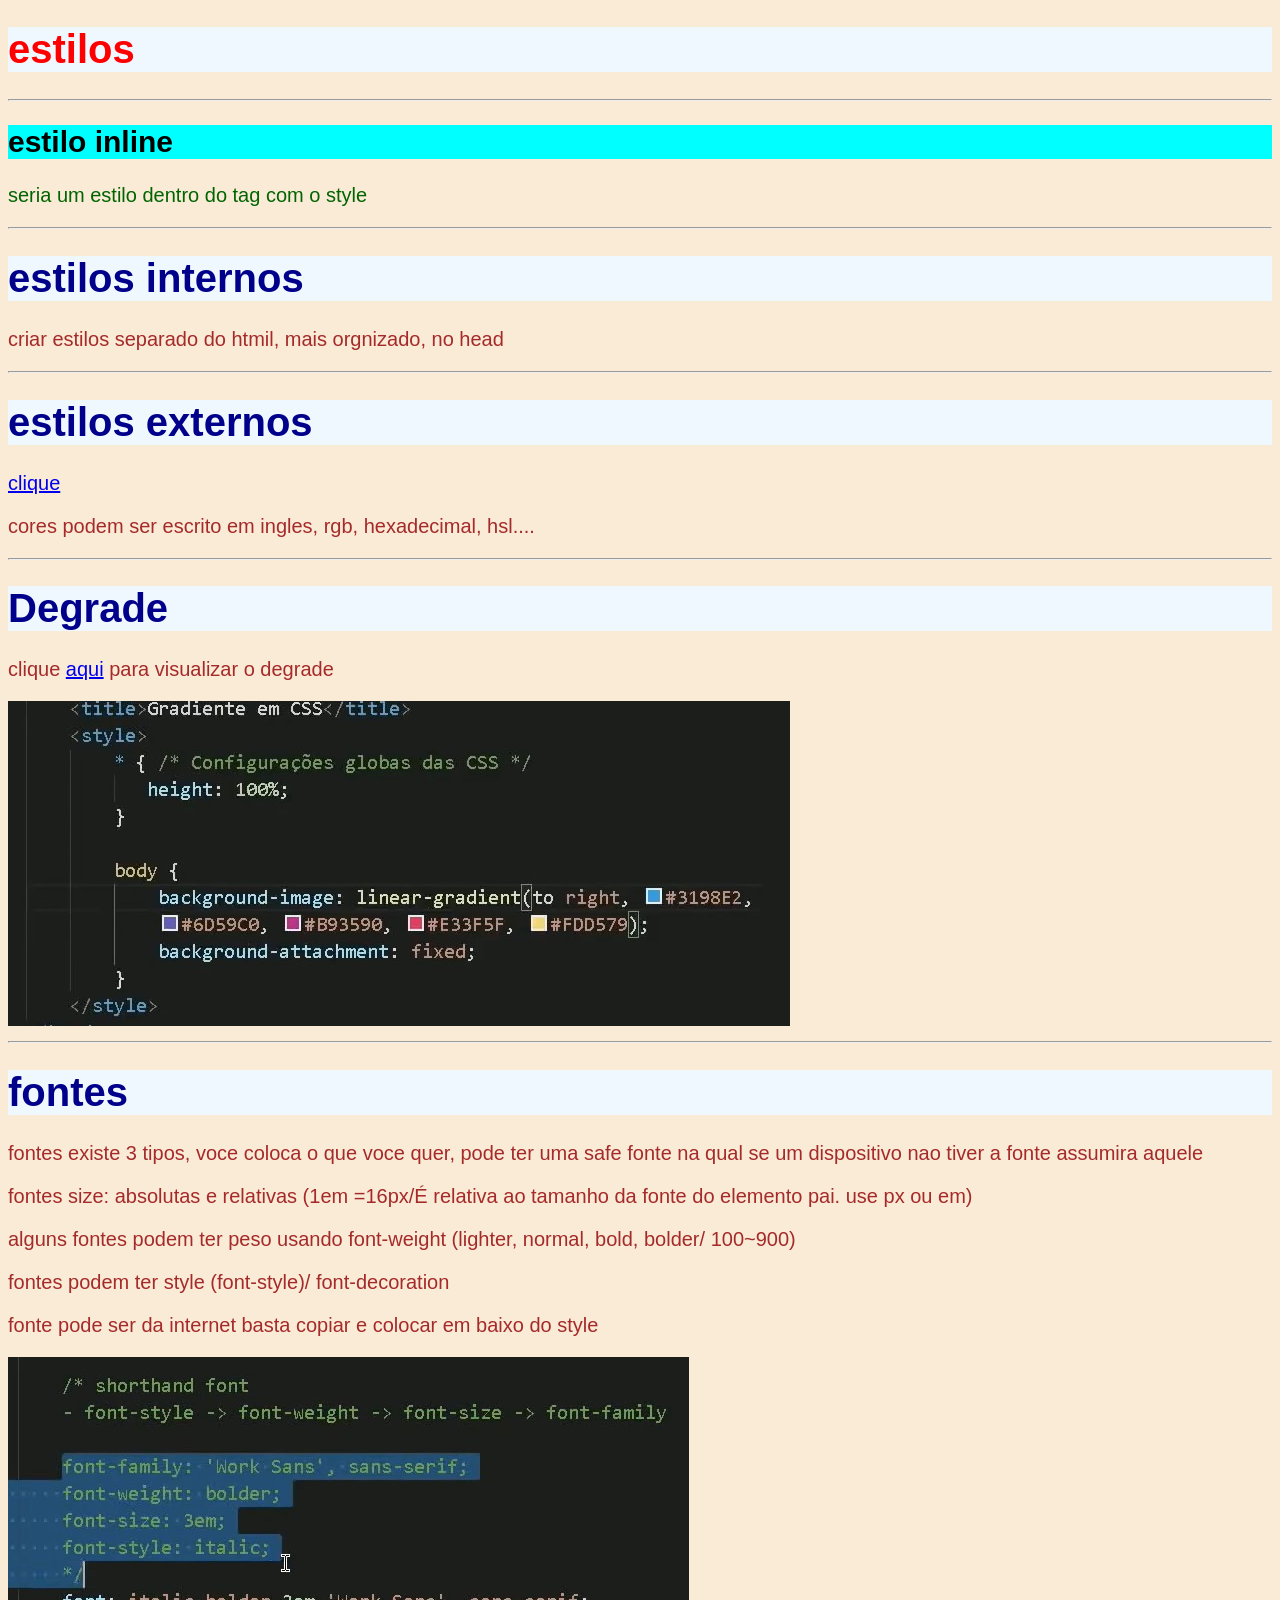
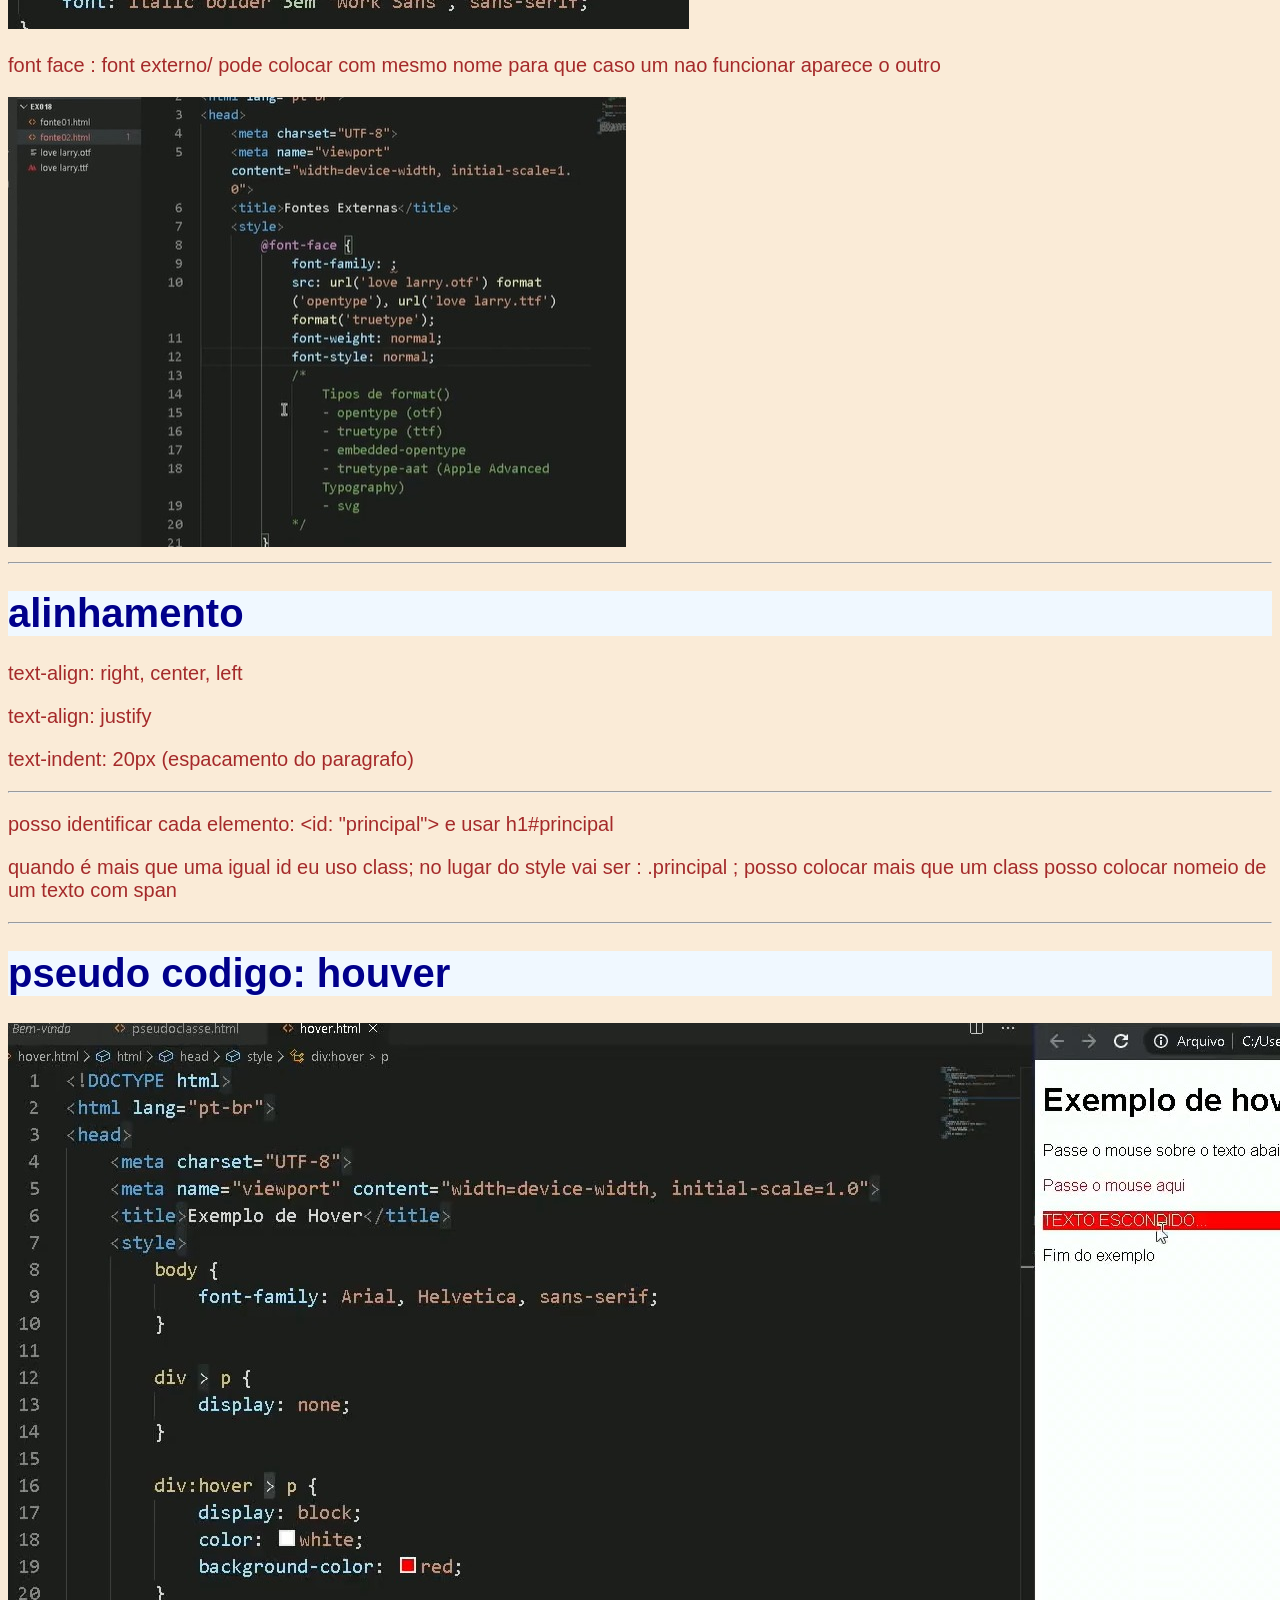
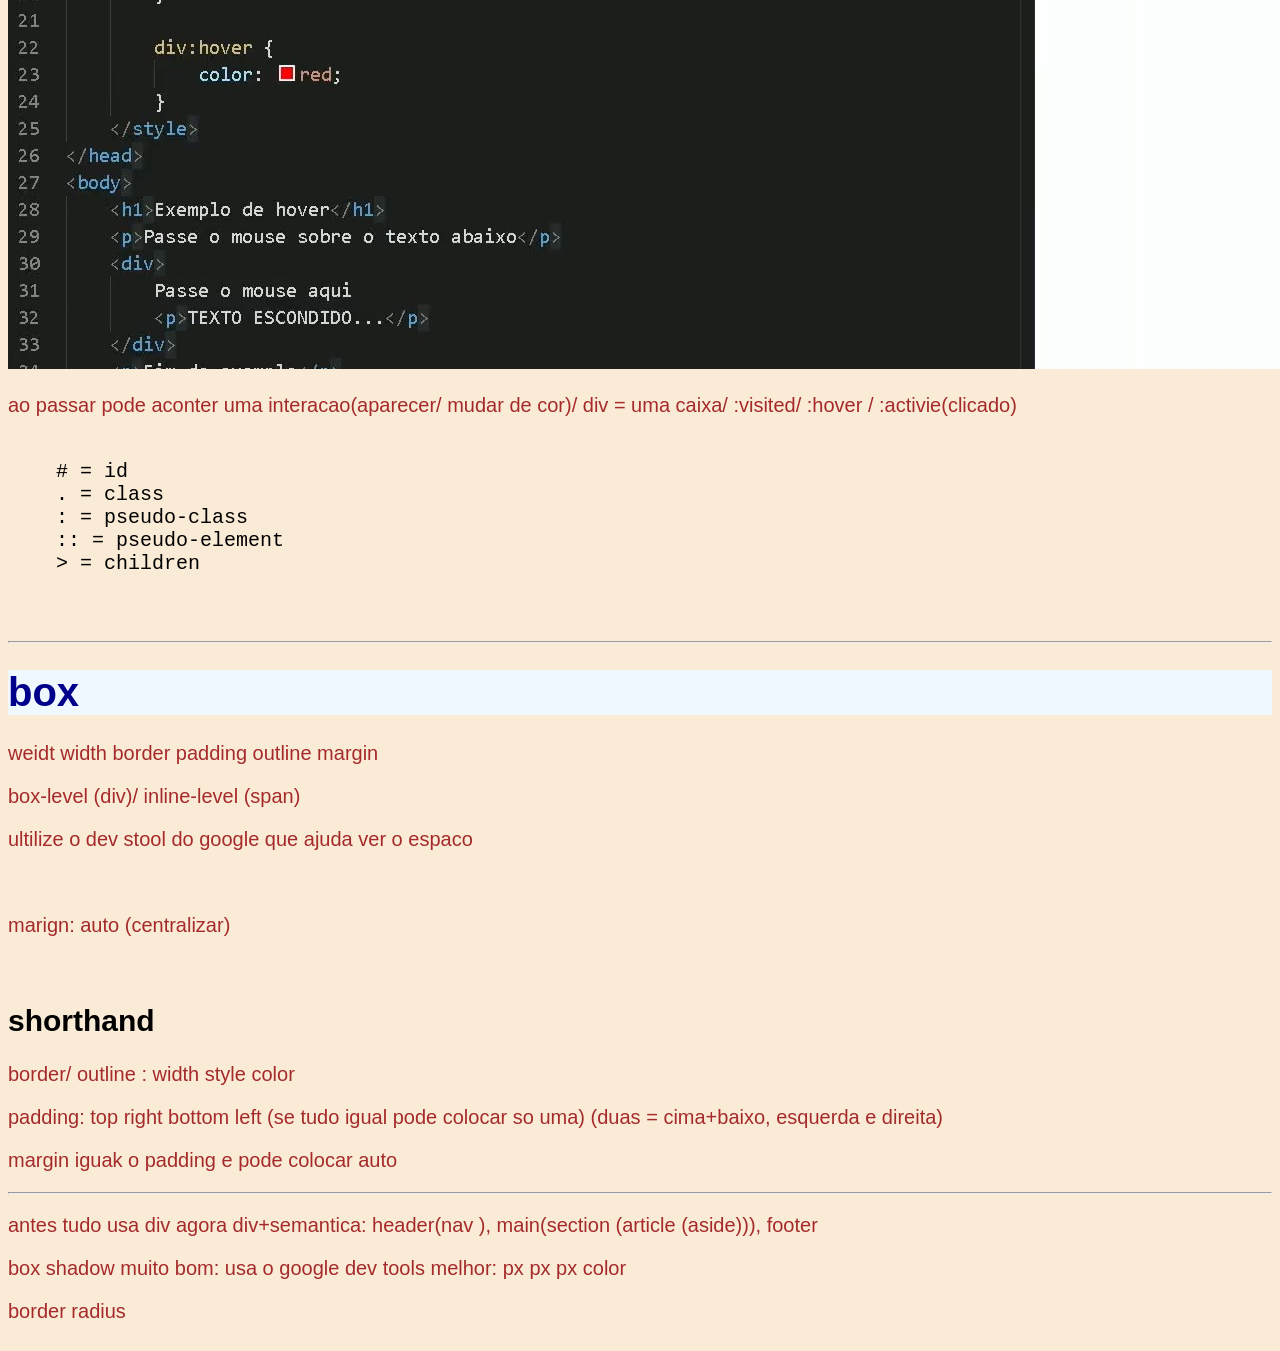
<file: exercicio-002 css/index.html>
<!DOCTYPE html>
<html lang="pt-br">
<head>
    <meta charset="UTF-8">
    <meta name="viewport" content="width=device-width, initial-scale=1.0">
    <title>estilos</title>

    <style>
        body{
            background-color: antiquewhite;
            font-family: Arial, Helvetica, sans-serif;
            font-size: 20px;
        }

        h1{
            color: darkblue;
            background-color: aliceblue;
        }

        p{
            color: brown;

        }
    </style>
</head>
<body>
    <h1 style="color: red;">estilos</h1>
    <hr>
    <h2 style="background-color: aqua;">estilo inline</h2>
    <p style="color: darkgreen; font-family: Impact, Haettenschweiler, 'Arial Narrow Bold', sans-serif, Cochin, Georgia, Times, 'Times New Roman', serif;">seria um estilo dentro do tag com o style</p>
    <hr>
    <h1>estilos internos</h1>
    <p>criar estilos separado do htmil, mais orgnizado, no head</p>
    <hr>
    <h1>estilos externos</h1>
    <p><a href="pag002.html">clique</a></p>
    <p>cores podem ser escrito em ingles, rgb, hexadecimal, hsl....</p>
    <hr>
    <h1>Degrade</h1>
    <p>clique <a href="page-degrade.html">aqui</a> para visualizar o degrade</p>
    <img src="imagem/image.png" alt="implementacao">
    <hr>
    <h1>fontes </h1>
    <p>fontes existe 3 tipos, voce coloca o que voce quer, pode ter uma safe fonte na qual se um dispositivo nao tiver a fonte assumira aquele</p>
    <p>fontes size: absolutas e relativas (1em =16px/É relativa ao tamanho da fonte do elemento pai. use px ou em)</p>
    <p>alguns fontes podem ter peso usando font-weight  (lighter, normal, bold, bolder/ 100~900)</p>
    <p>fontes podem ter style (font-style)/ font-decoration</p>
    <p>fonte pode ser da internet basta copiar e colocar em baixo do style</p>
    <img src="imagem/image02-shorthand.png" alt="shorthand font">
    <p>font face : font externo/ pode colocar com mesmo nome para que caso um nao funcionar aparece o outro</p>
    <img src="imagem/image-fonteexeterno.png" alt="fontface">
    <hr>
    <h1>alinhamento</h1>
    <p>text-align: right, center, left</p>
    <p>text-align: justify</p>
    <p>text-indent: 20px   (espacamento do paragrafo)</p>
    <hr>
    <p>posso identificar cada elemento:  &lt;id: "principal"&gt; e usar h1#principal</p>
    <p>quando é mais que uma igual id eu uso class; no lugar do style vai ser : .principal ; posso colocar mais que um class posso colocar nomeio de um texto com span</p>
    <hr>
    <h1>pseudo codigo: houver</h1>
    <img src="imagem/image-hover.png" alt="houver">
    <p>ao passar pode aconter uma interacao(aparecer/ mudar de cor)/ div = uma caixa/ :visited/ :hover / :activie(clicado)</p>
    <pre>

    # = id
    . = class
    : = pseudo-class
    :: = pseudo-element
    > = children

    </pre>
    <hr> 
    <h1>box</h1>
    <p>weidt width border padding outline margin  </p>
    <p>box-level (div)/ inline-level (span)</p>
    <p>ultilize o dev stool do google que ajuda ver o espaco </p>
    <br>
    <p>marign: auto (centralizar)</p>
    <br>
    <h2>shorthand</h2>
    <p>border/ outline : width style color</p>
    <p>padding: top right bottom left (se tudo igual pode colocar so uma) (duas = cima+baixo, esquerda e direita)</p>
    <p>margin iguak o padding e pode colocar auto </p>
    <hr>
    <p>antes tudo usa div agora div+semantica: header(nav  ), main(section (article (aside))), footer</p>
    <p>box shadow muito bom: usa o google dev tools melhor: px px px color</p>
    <p>border radius</p>
    
</body>
</html>
</file>
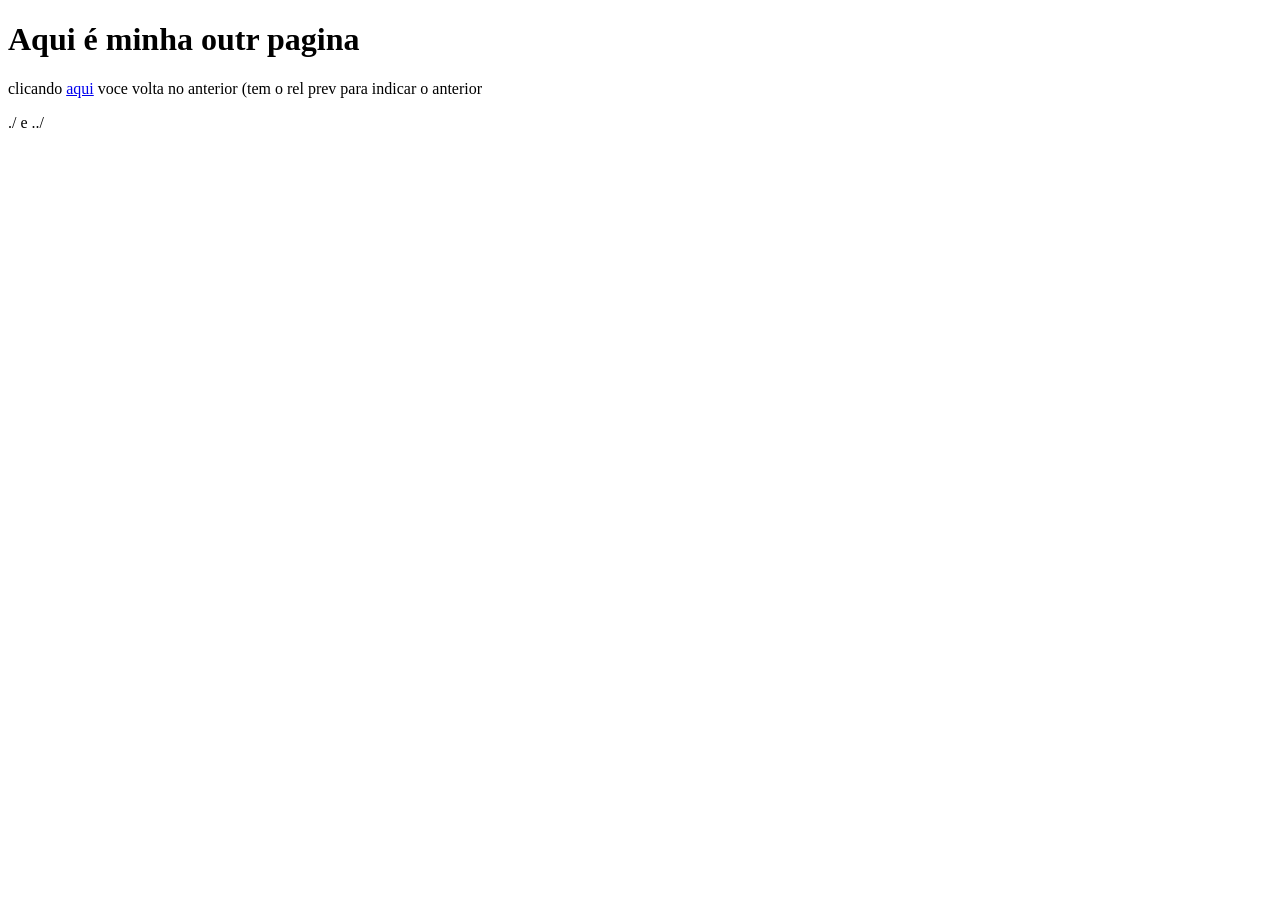
<file: exercicio-001/pag001.html>
<!DOCTYPE html>
<html lang="pt-br">
<head>
    <meta charset="UTF-8">
    <meta name="viewport" content="width=device-width, initial-scale=1.0">
    <title>pag001</title>
</head>
<body>
    <h1>Aqui é minha outr pagina</h1>
    <p> clicando <a href="index.html" rel="prev">aqui</a> voce volta no anterior (tem o rel prev para indicar o anterior</p>
    <p>./ e ../</p>
</body>
</html>
</file>
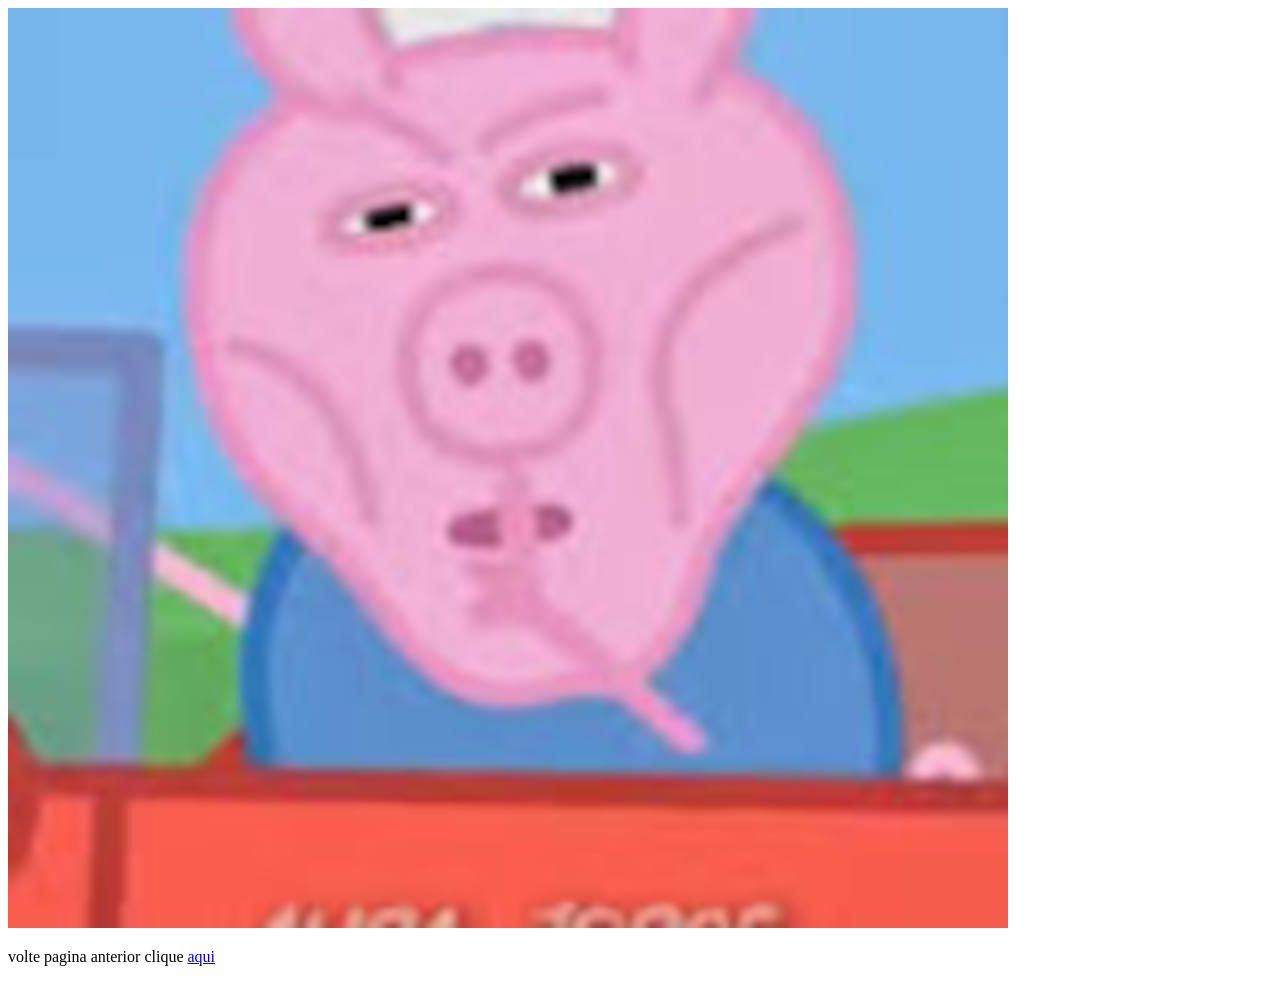
<file: exercicio-001/page002.html>
<!DOCTYPE html>
<html lang="pt-br">
<head>
    <meta charset="UTF-8">
    <meta name="viewport" content="width=device-width, initial-scale=1.0">
    <title>imagens</title>
</head>
<body>
    <picture>
        <source media="(max-width:700px )" srcset="imagens/george-200.jpg" type="image/jpeg">
        <source media="(max-width:800px )" srcset="imagens/george-600.jpg" type="image/jpeg">
        <img src="imagens/george-1000.jpg" alt="imagem maior">
    </picture>
    <p>volte pagina anterior clique <a href="index.html" rel="prev">aqui</a></p>
 
</body>
</html>
</file>
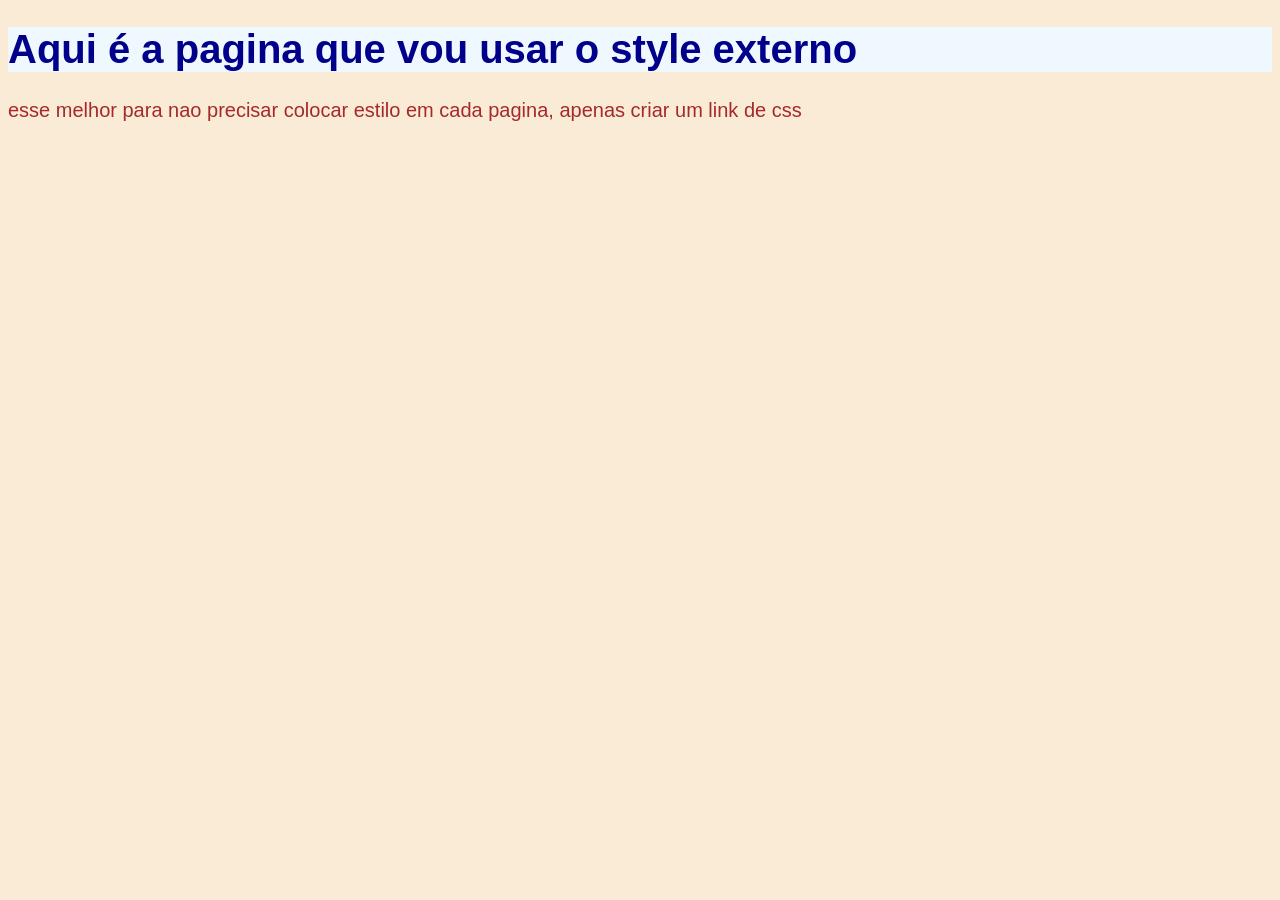
<file: exercicio-002 css/pag002.html>
<!DOCTYPE html>
<html lang="pt-br">
<head>
    <meta charset="UTF-8">
    <meta name="viewport" content="width=device-width, initial-scale=1.0">
    <title>estilos externos</title>
    <link rel="stylesheet" href="style.css">
</head>
<body>
    <h1>Aqui é a pagina que vou usar o style externo</h1>
    <p>esse melhor para nao precisar colocar estilo em cada pagina, apenas criar um link de css</p>
</body>
</html>
</file>
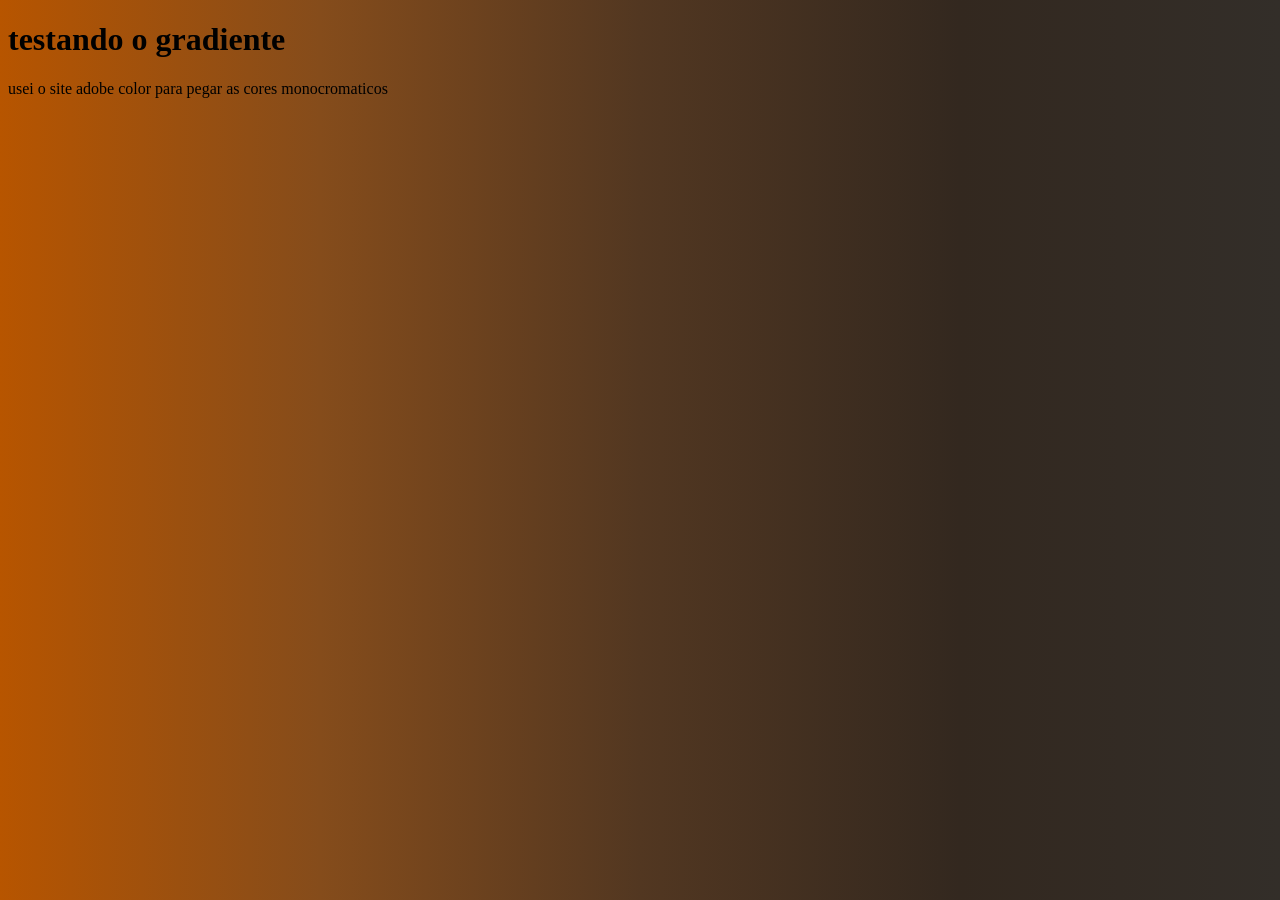
<file: exercicio-002 css/page-degrade.html>
<!DOCTYPE html>
<html lang="pt-br">
<head>
    <meta charset="UTF-8">
    <meta name="viewport" content="width=device-width, initial-scale=1.0">
    <title>pagina degrade</title>
  
  <style>
    body{
        background-image: linear-gradient(to right,#B75500, #854C1B, #523721, #33281F, #332E29);
        background-attachment: fixed;
    }
    </style>
</head>
<body>
    <h1>testando o gradiente</h1>
    <p>usei o site adobe color para pegar as cores monocromaticos</p>
</body>
</html>
</file>
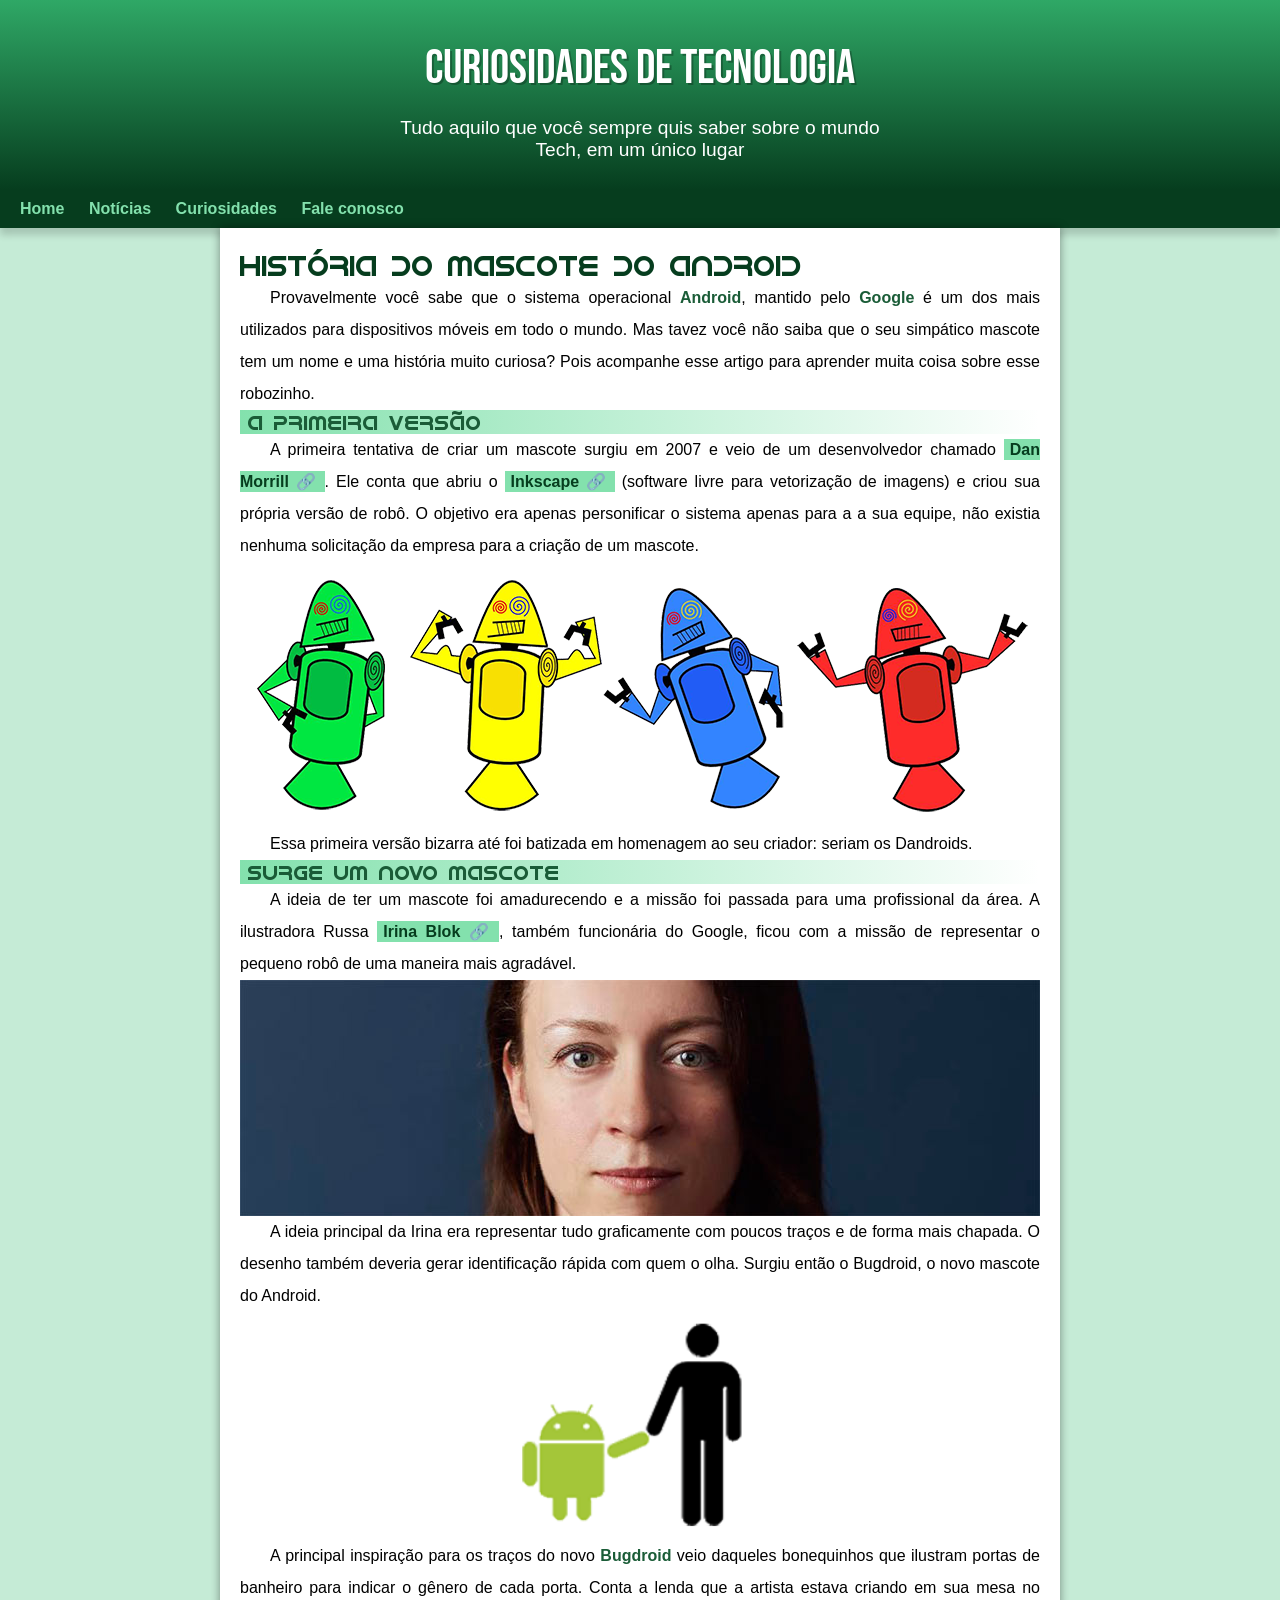
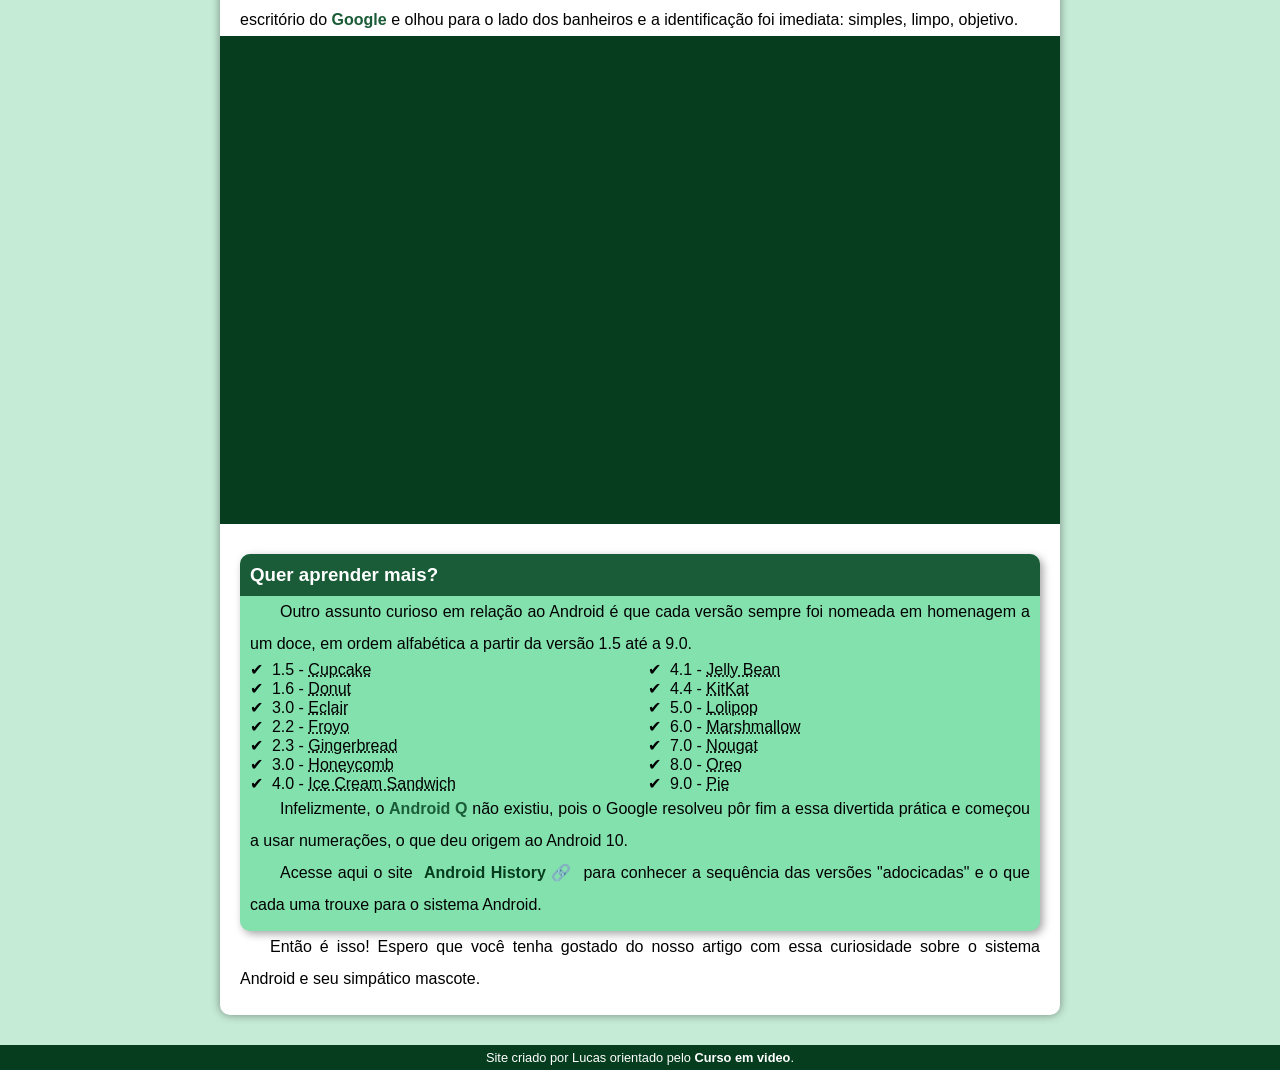
<file: projeto01-android/android.html>
<!DOCTYPE html>
<html lang="pt-br">
<head>
    <meta charset="UTF-8">
    <meta name="viewport" content="width=device-width, initial-scale=1.0">
    <title>Como surgiu o Android?</title>
    <link rel="shortcut icon" href="imagens/favicon.ico" type="image/x-icon">
    <link rel="stylesheet" href="estilo/style.css">
</head>
<body>
    <header>
        <h1>Curiosidades de Tecnologia</h1>
        <p>Tudo aquilo que você sempre quis saber sobre o mundo Tech, em um único lugar</p>
    </header>

    <nav>
        <a href="#">Home</a>
        <a href="#">Notícias</a>
        <a href="#">Curiosidades</a>
        <a href="#">Fale conosco</a>
    </nav>

    <main>
        <article>
                        
            <h1>História do Mascote do Android</h1>

            <p>Provavelmente você sabe que o sistema operacional <strong>Android</strong>, mantido pelo <strong>Google</strong> é um dos mais utilizados para dispositivos móveis em todo o mundo. Mas tavez você não saiba que o seu simpático mascote tem um nome e uma história muito curiosa? Pois acompanhe esse artigo para aprender muita coisa sobre esse robozinho.</p>

            <h2>A primeira versão</h2>

            <p>A primeira tentativa de criar um mascote surgiu em 2007 e veio de um desenvolvedor chamado <a href="https://androidcommunity.com/dan-morrill-shows-us-the-android-mascot-that-almost-was-20130103/" target="_blank" class="externo">Dan Morrill</a>. Ele conta que abriu o <a href="https://inkscape.org/pt-br/" target="_blank" class="externo">Inkscape</a> (software livre para vetorização de imagens) e criou sua própria versão de robô. O objetivo era apenas personificar o sistema apenas para a a sua equipe, não existia nenhuma solicitação da empresa para a criação de um mascote.</p>

            <picture>
                <source media="(max-width: 700px )" srcset="imagens/dan-droids-pq.png">
                <img src="imagens/dan-droids.png" alt="primeiro mascote de android">
            
            </picture>

            <p>Essa primeira versão bizarra até foi batizada em homenagem ao seu criador: seriam os Dandroids.</p>

            <h2>Surge um novo mascote</h2>

            <p>A ideia de ter um mascote foi amadurecendo e a missão foi passada para uma profissional da área. A ilustradora Russa <a href="https://www.irinablok.com/android" target="_blank" class="externo">Irina Blok</a>, também funcionária do Google, ficou com a missão de representar o pequeno robô de uma maneira mais agradável.</p>

            <picture>
                <source media="(max-width: 700px )" srcset="imagens/irina-blok-pq.jpg">
                <img src="imagens/irina-blok.jpg" alt="Irina Blok, criadora do Bugdroid">
            
            </picture>

            <p>A ideia principal da Irina era representar tudo graficamente com poucos traços e de forma mais chapada. O desenho também deveria gerar identificação rápida com quem o olha. Surgiu então o Bugdroid, o novo mascote do Android.</p>

            <img src="imagens/bugdroid.png" class="pequena" alt="bugdroid">

            <p>A principal inspiração para os traços do novo <strong>Bugdroid</strong> veio daqueles bonequinhos que ilustram portas de banheiro para indicar o gênero de cada porta. Conta a lenda que a artista estava criando em sua mesa no escritório do <strong>Google</strong> e olhou para o lado dos banheiros e a identificação foi imediata: simples, limpo, objetivo.</p>

            <div class="video">
                <iframe width="560" height="315" src="https://www.youtube.com/embed/l2UDgpLz20M?si=UH1AesllEJ74uEDb" title="YouTube video player" frameborder="0" allow="accelerometer; autoplay; clipboard-write; encrypted-media; gyroscope; picture-in-picture; web-share" referrerpolicy="strict-origin-when-cross-origin" allowfullscreen></iframe>
            </div>
            
             <aside>
                 <h3>Quer aprender mais? </h3>
                 
                             <p>Outro assunto curioso em relação ao Android é que cada versão sempre foi nomeada em homenagem a um doce, em ordem alfabética a partir da versão 1.5 até a 9.0.</p>
                 
                             <ul>
                                 <li>1.5 - <abbr title="bolo de copo">Cupcake</abbr></li>
                                 <li>1.6 - <abbr title="rosquinha">Donut</abbr></li>
                                 <li>3.0 - <abbr title="bomba">Eclair</abbr></li>
                                 <li>2.2 - <abbr title="Iorgute">Froyo</abbr></li>
                                 <li>2.3 - <abbr title="Biscoito de gengibre">Gingerbread</abbr></li>
                                 <li>3.0 - <abbr title="Favo de mel">Honeycomb</abbr></li>
                                 <li>4.0 - <abbr title="Sanduíche de Sorvete">Ice Cream Sandwich</abbr></li>
                                 <li>4.1 - <abbr title="Jujuba">Jelly Bean</abbr></li>
                                 <li>4.4 - <abbr title="Kitkat">KitKat</abbr></li>
                                 <li>5.0 - <abbr title="Pirulito">Lolipop</abbr></li>
                                 <li>6.0 - <abbr title="Marshmallow">Marshmallow</abbr></li>
                                 <li>7.0 - <abbr title="Torrone">Nougat</abbr></li>
                                 <li>8.0 - <abbr title="Oreo">Oreo</abbr></li>
                                 <li>9.0 - <abbr title="Torta">Pie</abbr></li>
                             </ul>
                 
                             <p>Infelizmente, o <strong>Android Q</strong> não existiu, pois o Google resolveu pôr fim a essa divertida prática e começou a usar numerações, o que deu origem ao Android 10.</p>
             
                             <p>Acesse aqui o site <a href="https://www.android.com/why-android/#/donut" target="_blank" class="externo">Android History</a> para conhecer a sequência das versões "adocicadas" e o que cada uma trouxe para o sistema<atrong> Android</atrong>.</p>
             </aside>             
                 
                             <p>Então é isso! Espero que você tenha gostado do nosso artigo com essa curiosidade sobre o sistema Android e seu simpático mascote.</p>
 
        </article>
    </main>

    <footer>
        <p>Site criado por Lucas orientado pelo <a href="https://www.youtube.com/cursoemvideo" target="_blank">Curso em video</a>.</p>
    </footer>
    
</body>
</html>
</file>
<file: exercicio-002 css/style.css>
@charset "UTF-8";
    
    body{
            background-color: antiquewhite;
            font-family: Arial, Helvetica, sans-serif;
            font-size: 20px;
        }

        h1{
            color: darkblue;
            background-color: aliceblue;
        }

        p{
            color: brown;

        }
</file>
<file: projeto01-android/estilo/style.css>
@charset "UTF-8";

@import url('https://fonts.googleapis.com/css2?family=Bebas+Neue&display=swap');

@font-face {
    font-family: 'android';
    src: url(../fontes/idroid.otf) ;
    font-weight: normal;
}
       
 :root {    /*denicao das variaveis */
    --cor0: #ebe5c5;
    --cor1: #83e1ad;
    --cor2: #3ddc84;
    --cor3: #2fa866;
    --cor4: #1a5c37;
    --cor5: #063d1e;

    --fonte-padrao: Arial, Verdana, Helvetica, sans-serif;
    --font-destaque: 'Bebas Neue', 'cursive';
    --fonte-android: 'android', 'cursive';
}
*{
    /* configuracao global */
    margin: 0px;
    padding: 0px;
}

body{
    background-color: #c5ebd6;
    font-family: var(--fonte-padrao);
}

a.externo::after{
    content: '\00A0\1f517';
}

header{
    background-image: linear-gradient(to bottom, var(--cor3), var(--cor5));
    min-height: 150px;
    text-align: center;
    padding-top: 40px ;
}

header > h1{
    color: white;
    font-size: 3em;
    font-family: var(--font-destaque);
    font-weight: normal;
    margin-bottom: 20px;
    text-shadow: 2px 2px 0px rgba(0, 0, 0, 0.267);
}

header > p{
    color: white;
    font-family: var(--fonte-padrao);
    font-size: 1.2em;
    max-width: 500px;
    padding-right: 10px;
    padding-left: 10px;
    margin: auto;
}
nav{
    background-color: var(--cor5);
    padding: 10px;
    box-shadow: 0px 7px 7px rgba(0, 0, 0, 0.162);
}

nav >a{
    color:var(--cor1);
    padding: 10px;
    text-decoration: none;
    font-weight: bold;
    border-radius: 5px;
    transition-duration: 0.5s;

}

nav > a:hover{
    background-color: var(--cor3);
    color: var(--cor5) ;
}
main{
    background-color: white;
    max-width: 800px;
    min-width: 300px;
    margin: auto;
    margin-bottom: 30px;
    padding: 20px;
    box-shadow: 0px 0px 10px rgba(0, 0, 0, 0.41);
    border-bottom-left-radius: 10px;
    border-bottom-right-radius: 10px;
}
main h1{
    color: var(--cor5);
    font-family: var(--fonte-android);
    font-weight: normal;
    font-size: 1.8em;
}

main h2{
    font-family: var(--fonte-android);
    color: var(--cor4);
    font-size: 1.3em;
    font-weight: normal;
    text-indent: 8px;
    background-image: linear-gradient(to right, var(--cor1), transparent);
}

main p{
    margin: 15px, 0px;
    text-align: justify;
    text-indent: 30px;
    font-size: 1em;
    line-height: 2em;
}

main strong{
    color: var(--cor4);
    font-weight: bold;
}

main a{
    text-decoration: none;
    font-weight: bold;
    color: var(--cor5);
    background-color: var(--cor1);
    padding: 2px 6px;
}

main a:hover{
    text-decoration: underline;
    color: var(--cor4);
}

main img{
    display: block;
    width: 100%;
    margin: auto;
}

main img.pequena{
    display: block;
    width: 350px;
    margin: auto;
}

div.video{
    background-color: var(--cor5);
    margin: 0px -20px 30px -20px;
    padding: 20px;
    padding-bottom: 58.5%;
    position: relative;
}

div.video > iframe{
    position: absolute;
    top: 5%;
    left: 5%;
    width: 90%;
    height: 90%;
}
aside{
    background-color: var(--cor1);
    padding: 10px;
    border-radius: 10px;
    box-shadow: 3px 3px 8px rgba(0, 0, 0, 0.358);
}
aside > h3 {
    background-color: var(--cor4);
    color: white;
    padding: 10px;
    margin: -10px -10px 0px -10px;
    border-radius: 10px 10px 0px 0px;
}
aside > ul{
    list-style-type: '\2714\00A0\00A0';
    list-style-position: inside;
    columns: 2;

}
footer{
    background-color: var(--cor5);
    color: white;
    text-align: center;
    font-size: 0.8em;
    padding: 5px;
}

footer a{
    color: white;
    font-weight: bolder;
    text-decoration: none;
}

footer a:hover{
    text-decoration: underline;
    color: var(--cor1);
}
</file>
